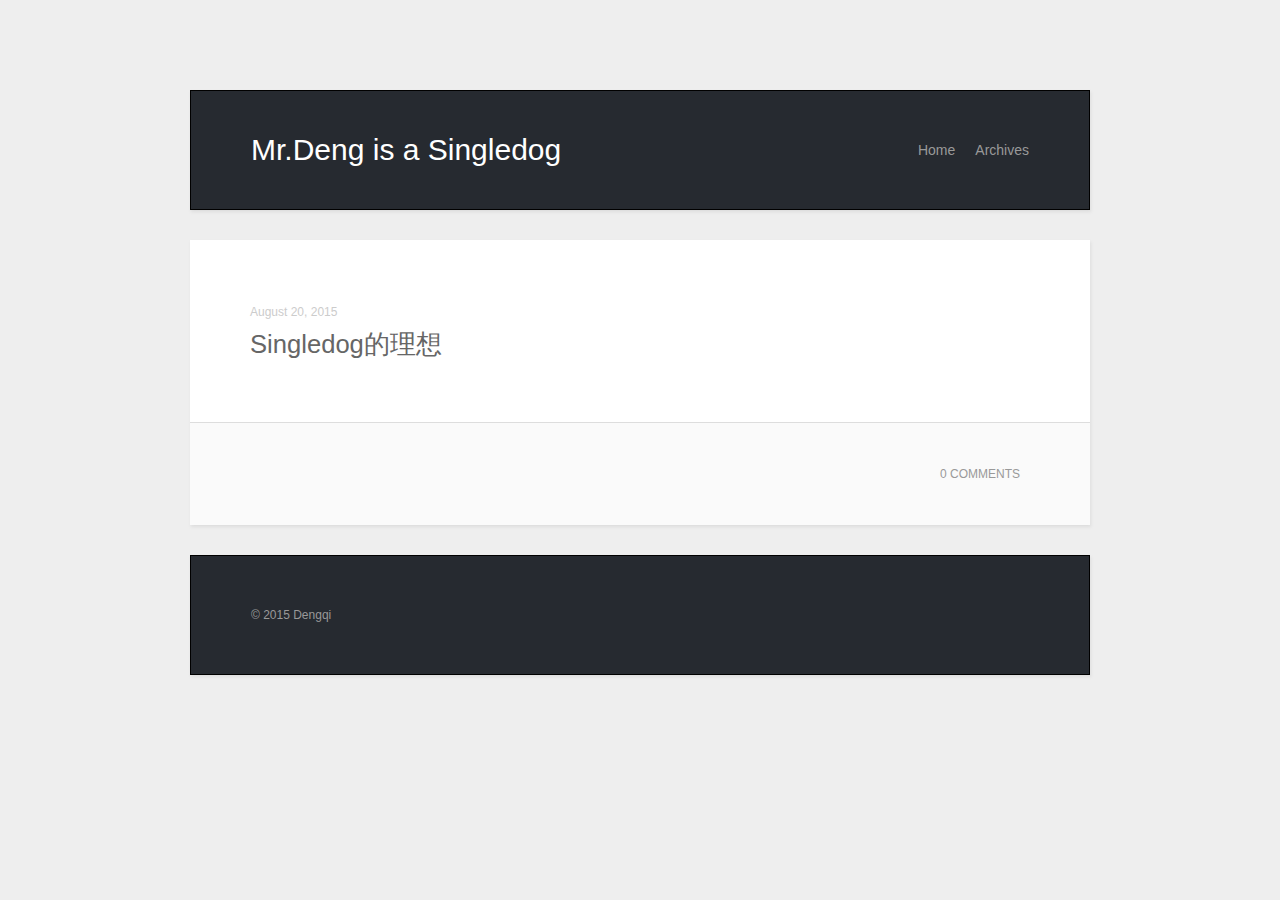
<file: archives/index.html>
<!DOCTYPE html><html><head><meta charset="utf-8"><meta http-equiv="X-UA-Compatible" content="IE=edge"><meta name="viewport" content="width=device-width, initial-scale=1"><link rel="alternative" href="/atom.xml" title="Mr.Deng is a Singledog" type="application/atom+xml"><link rel="icon" href="/favicon.png"><title>Archives - Mr.Deng is a Singledog</title><link rel="stylesheet" href="/css/main.css" type="text/css"><!--[if lt IE 9]><script>(function(a,b){a="abbr article aside audio bdi canvas data datalist details dialog figcaption figure footer header hgroup main mark meter nav output progress section summary template time video".split(" ");for(b=a.length-1;b>=0;b--)document.createElement(a[b])})()</script><![endif]--></head><body><header class="head"><h1 class="head-title u-fl"><a href="/">Mr.Deng is a Singledog</a></h1><nav class="head-nav u-fr"><ul class="head-nav__list"><li class="head-nav__item"><a href="/" class="head-nav__link">Home</a></li><li class="head-nav__item"><a href="/archives" class="head-nav__link">Archives</a></li></ul></nav></header><main class="main"><article class="post"><header class="post__head"><time datetime="2015-08-19T19:24:26.131Z" class="post__time">August 20, 2015</time><h1 class="post__title"><a href="/2015/08/20/Singledog的理想/">Singledog的理想</a></h1></header><footer class="post__foot u-cf"><a href="/2015/08/20/Singledog的理想/#disqus_thread" class="post__foot-link u-fr">0 COMMENTS</a></footer></article></main><footer class="foot"><div class="foot-copy u-fl">&copy; 2015 Dengqi</div></footer></body></html>
</file>
<file: css/main.css>
/* ==========================================================================
   Init
   ========================================================================== */
/* normalize.css v3.0.1 | MIT License | git.io/normalize */
html {
  font-family: sans-serif;
  -ms-text-size-adjust: 100%;
  -webkit-text-size-adjust: 100%;
}
body {
  margin: 0;
}
article,
aside,
details,
figcaption,
figure,
footer,
header,
hgroup,
main,
nav,
section,
summary {
  display: block;
}
audio,
canvas,
progress,
video {
  display: inline-block;
  vertical-align: baseline;
}
audio:not([controls]) {
  display: none;
  height: 0;
}
[hidden],
template {
  display: none;
}
a {
  background: transparent;
}
a:active,
a:hover {
  outline: 0;
}
abbr[title] {
  border-bottom: 1px dotted;
}
b,
strong {
  font-weight: bold;
}
dfn {
  font-style: italic;
}
h1 {
  font-size: 2em;
  margin: 0.67em 0;
}
mark {
  background: #ff0;
  color: #000;
}
small {
  font-size: 80%;
}
sub,
sup {
  font-size: 75%;
  line-height: 0;
  position: relative;
  vertical-align: baseline;
}
sup {
  top: -0.5em;
}
sub {
  bottom: -0.25em;
}
img {
  border: 0;
}
svg:not(:root) {
  overflow: hidden;
}
figure {
  margin: 1em 40px;
}
hr {
  -moz-box-sizing: content-box;
  box-sizing: content-box;
  height: 0;
}
pre {
  overflow: auto;
}
code,
kbd,
pre,
samp {
  font-family: monospace, monospace;
  font-size: 1em;
}
button,
input,
optgroup,
select,
textarea {
  color: inherit;
  font: inherit;
  margin: 0;
}
button {
  overflow: visible;
}
button,
select {
  text-transform: none;
}
button,
html input[type="button"],
input[type="reset"],
input[type="submit"] {
  -webkit-appearance: button;
  cursor: pointer;
}
button[disabled],
html input[disabled] {
  cursor: default;
}
button::-moz-focus-inner,
input::-moz-focus-inner {
  border: 0;
  padding: 0;
}
input {
  line-height: normal;
}
input[type="checkbox"],
input[type="radio"] {
  box-sizing: border-box;
  padding: 0;
}
input[type="number"]::-webkit-inner-spin-button,
input[type="number"]::-webkit-outer-spin-button {
  height: auto;
}
input[type="search"] {
  -webkit-appearance: textfield;
  -moz-box-sizing: content-box;
  -webkit-box-sizing: content-box;
  box-sizing: content-box;
}
input[type="search"]::-webkit-search-cancel-button,
input[type="search"]::-webkit-search-decoration {
  -webkit-appearance: none;
}
fieldset {
  border: 1px solid #c0c0c0;
  margin: 0 2px;
  padding: 0.35em 0.625em 0.75em;
}
legend {
  border: 0;
  padding: 0;
}
textarea {
  overflow: auto;
}
optgroup {
  font-weight: bold;
}
table {
  border-collapse: collapse;
  border-spacing: 0;
}
td,
th {
  padding: 0;
}
/* ==========================================================================
   Base
   ========================================================================== */
@font-face {
  font-family: 'icon';
  src: url("../fonts/icon.eot?-3uy3dk");
  src: url("../fonts/icon.eot?#iefix-3uy3dk") format('embedded-opentype'), url("../fonts/icon.woff?-3uy3dk") format('woff'), url("../fonts/icon.ttf?-3uy3dk") format('truetype'), url("../fonts/icon.svg?-3uy3dk#icon") format('svg');
  font-weight: normal;
  font-style: normal;
}
[class^="icon-"],
[class*=" icon-"] {
  font-family: 'icon';
  font-style: normal;
  -webkit-font-smoothing: antialiased;
  -moz-osx-font-smoothing: grayscale;
}
.icon-arrow-right:before {
  content: "\e600";
}
.icon-arrow-left:before {
  content: "\e601";
}
html {
  background: #eee;
  color: #666;
}
body {
  font-size: 14px;
  font-size: 0.875rem;
  line-height: 1.6em;
  font-family: 'Helvetica Neue', 'Hiragino Sans GB', 'WenQuanYi Micro Hei', 'Microsoft Yahei', sans-serif;
}
code,
kbd,
pre,
samp {
  font-family: 'Source Code Pro', Consolas, 'Liberation Mono', Courier, monospace, serif;
}
a {
  color: #258fb8;
  text-decoration: none;
}
blockquote,
dl,
dd,
h1,
h2,
h3,
h4,
h5,
h6,
figure,
p,
pre {
  margin: 0;
}
button {
  padding: 0;
  border: 0;
  background: transparent;
}
fieldset {
  margin: 0;
  padding: 0;
  border: 0;
}
iframe {
  border: 0;
}
ol,
ul,
menu {
  margin: 0;
  padding: 0;
  list-style: none;
}
img,
audio,
canvas,
video {
  vertical-align: middle;
}
.u-cf:before,
.u-cf:after {
  content: '';
  display: table;
}
.u-cf:after {
  clear: both;
}
.u-bfc {
  overflow: hidden;
}
.u-fl {
  float: left;
}
.u-fr {
  float: right;
}
.u-hidden {
  display: none;
  visibility: hidden;
}
.echo {
  font-size: 14px;
  font-size: 0.875rem;
  line-height: 1.6em;
}
.echo a {
  color: #258fb8;
}
.echo a:hover,
.echo a:focus,
.echo a:active {
  text-decoration: underline;
}
.echo h1,
.echo h2,
.echo h3,
.echo h4,
.echo h5,
.echo h6 {
  font-weight: normal;
  line-height: 1.3;
  margin: 1em 0;
}
.echo h1 {
  font-size: 30px;
  font-size: 1.875rem;
}
.echo h2 {
  font-size: 24px;
  font-size: 1.5rem;
}
.echo h3 {
  font-size: 18px;
  font-size: 1.125rem;
}
.echo h4,
.echo h5,
.echo h6 {
  font-size: 14px;
  font-size: 0.875rem;
}
.echo p {
  margin: 1em 0;
}
.echo address,
.echo blockquote,
.echo dl,
.echo figure,
.echo form,
.echo hr,
.echo img,
.echo ol,
.echo pre,
.echo table,
.echo ul {
  margin: 1.6em 0;
}
.echo hr {
  margin: 1.6em auto;
  width: 61%;
  height: 4px;
  border: none;
  background: #eee;
}
.echo img {
  max-width: 100%;
  height: auto;
}
.echo caption {
  text-transform: uppercase;
  padding: 1em;
  color: #777;
}
.echo thead {
  background-color: #eee;
}
.echo td,
.echo th {
  border: 1px solid #cbcbcb;
  padding: 0.5em 1em;
  text-align: left;
  font-weight: normal;
}
.echo tfoot {
  background-color: #f4f4f4;
}
.echo dl,
.echo ol,
.echo ul {
  margin-left: 2em;
}
.echo dd {
  margin-left: 1em;
}
.echo ol {
  list-style: decimal outside;
}
.echo ul {
  list-style: disc outside;
}
.echo figcaption {
  font-size: 0.85em;
}
.echo blockquote small,
.echo cite {
  color: #777;
}
.echo abbr {
  cursor: help;
}
.echo address {
  font-style: normal;
}
.echo code,
.echo kbd {
  display: inline-block;
  margin: 0 0.1em;
  padding: 0 0.5em;
  border: 1px solid #ccc;
  border-radius: 3px;
  background-color: #f7f7f7;
  text-shadow: 0 1px 0 #fff;
  white-space: nowrap;
  font-size: 0.85em;
  line-height: normal;
}
.echo kbd {
  box-shadow: 0 1px 0px #ccc, 0 0 0 2px #fff inset;
}
.echo blockquote {
  padding: 1.6em;
  border-left: 5px solid #ddd;
  background-color: #eee;
}
.highlight {
  overflow: auto;
  background-color: #2d2d2d;
  color: #ccc;
}
.highlight .gutter {
  color: #666;
}
.highlight figcaption {
  margin-bottom: 1em;
  color: #999;
  font-size: 0.85em;
}
.highlight figcaption a {
  float: right;
}
.highlight .comment,
.highlight .title {
  color: #999;
}
.highlight .variable,
.highlight .attribute,
.highlight .tag,
.highlight .regexp,
.highlight .ruby .constant,
.highlight .xml .tag .title,
.highlight .xml .pi,
.highlight .xml .doctype,
.highlight .html .doctype,
.highlight .css .id,
.highlight .css .class,
.highlight .css .pseudo {
  color: #f2777a;
}
.highlight .number,
.highlight .preprocessor,
.highlight .built_in,
.highlight .literal,
.highlight .params,
.highlight .constant {
  color: #f99157;
}
.highlight .class,
.highlight .ruby .class .title,
.highlight .css .rules .attribute {
  color: #9c9;
}
.highlight .string,
.highlight .value,
.highlight .inheritance,
.highlight .header,
.highlight .ruby .symbol,
.highlight .xml .cdata {
  color: #9c9;
}
.highlight .css .hexcolor {
  color: #6cc;
}
.highlight .function,
.highlight .python .decorator,
.highlight .python .title,
.highlight .ruby .function .title,
.highlight .ruby .title .keyword,
.highlight .perl .sub,
.highlight .javascript .title,
.highlight .coffeescript .title {
  color: #69c;
}
.highlight .keyword,
.highlight .javascript .function {
  color: #c9c;
}
/* ==========================================================================
   Partial
   ========================================================================== */
.head,
.main,
.foot {
  margin: 0 auto;
  width: 900px;
}
.head,
.foot {
  padding: 0 60px;
  height: 120px;
  border: 1px solid #000;
  background-color: #262a30;
  box-shadow: 1px 2px 3px #ddd;
  line-height: 118px;
  -moz-box-sizing: border-box;
  box-sizing: border-box;
}
.head {
  margin-top: 90px;
}
.head-title {
  font-size: 30px;
  font-size: 1.875rem;
  font-weight: normal;
}
.head-title > a {
  color: #fff;
}
.head-nav__item {
  display: inline-block;
  margin-left: 20px;
}
.head-nav__link {
  color: #999;
}
.head-nav__link:hover {
  color: #fff;
  text-decoration: underline;
}
.main {
  margin-top: 30px;
  margin-bottom: 30px;
}
.archive-title {
  margin: 1.6em;
  text-align: center;
  font-size: 25.6px;
  font-size: 1.6rem;
  font-weight: normal;
}
.comments {
  margin: 30px 0;
  padding: 60px;
  background-color: #fff;
  box-shadow: 1px 2px 3px #ddd;
}
.foot {
  margin-bottom: 30px;
}
.foot-copy {
  color: #999;
  font-size: 12px;
  font-size: 0.75rem;
}
.page-menu__item {
  display: inline-block;
}
.page-menu__link {
  color: #fff;
  font-size: 30px;
  font-size: 1.875rem;
}
.page-menu__link--disabled {
  color: #999;
}
.post {
  overflow: hidden;
  margin-top: 30px;
  background-color: #fff;
  box-shadow: 1px 2px 3px #ddd;
}
.post__head {
  margin: 60px;
}
.post__time {
  color: #ccc;
  font-size: 12px;
  font-size: 0.75rem;
}
.post__title {
  margin-top: 5px;
  line-height: 1.3;
  font-size: 25.6px;
  font-size: 1.6rem;
  font-weight: normal;
}
.post__title > a {
  color: #666;
}
.post__image {
  display: block;
  margin: 60px 0;
}
.post__image > img {
  width: 100%;
}
.post__main {
  margin: 60px;
}
.post__main .highlight {
  margin: 1.6em -60px;
  padding: 30px;
}
.post__main .highlight figcaption {
  padding: 0 30px;
}
.post__main .highlight table {
  margin: 0;
  width: auto;
  border: none;
}
.post__main .highlight td,
.post__main .highlight th {
  border: none;
}
.post__main .highlight pre {
  margin: 0;
}
.post__main h1 {
  font-size: 25.6px;
  font-size: 1.6rem;
}
.post__main h2 {
  font-size: 22.4px;
  font-size: 1.4rem;
}
.post__main h3 {
  font-size: 19.2px;
  font-size: 1.2rem;
}
.post__main blockquote {
  margin: 1.6em -60px;
  padding: 30px 60px;
  border-left: 5px solid #ddd;
  background-color: #eee;
}
.post__main img {
  display: block;
  margin: 1.6em auto;
}
.post__foot {
  padding: 30px 60px;
  border-top: 1px solid #ddd;
  background-color: #fafafa;
}
.post__foot-link,
.post__tag__link,
.post__more {
  padding: 10px;
  color: #999;
  font-size: 12px;
  font-size: 0.75rem;
}
.post__tag__item {
  display: inline-block;
}
.post__tag__link {
  display: block;
}
.post__tag__link:hover {
  color: #686868;
}
.post__tag__link:before {
  content: "#";
}
.post__more {
  padding: 10px 20px;
  border: 1px solid #bbb;
  border-radius: 3px;
  background-color: #cfcfcf;
  color: #fff;
}
.post__more:hover {
  background-color: #ddd;
}
/* ==========================================================================
   Responsive
   ========================================================================== */
@media (min-width: 768px) and (max-width: 979px) {
  body {
    margin: 30px;
  }
  .head,
  .main,
  .foot {
    width: 100%;
  }
  .head {
    margin-top: 0;
  }
  .foot {
    margin-bottom: 0;
  }
}
@media (max-width: 767px) {
  body {
    margin: 20px;
  }
  .head,
  .main,
  .foot {
    width: 100%;
  }
  .head,
  .foot {
    padding: 20px;
    height: auto;
    line-height: inherit;
  }
  .head-title,
  .head-nav,
  .foot-copy,
  .page-menu {
    float: none;
  }
  .main {
    margin-top: 20px;
    margin-bottom: 20px;
  }
  .head {
    margin-top: 0;
    text-align: center;
  }
  .head-nav {
    margin-top: 10px;
  }
  .head-nav__item {
    margin: 0 5px;
    margin-left: 0;
  }
  .post {
    margin-top: 20px;
  }
  .post__head,
  .post__main {
    margin: 20px;
  }
  .post__title {
    margin-top: 2px;
  }
  .post__main blockquote,
  .post__main .highlight {
    margin: 30px -20px;
    padding: 20px;
  }
  .post__foot {
    position: relative;
    padding: 10px;
  }
  .post__tag {
    display: none;
  }
  .post__more {
    box-sizing: border-box;
    width: 100%;
    text-align: center;
  }
  .post__image {
    margin: 20px -20px;
  }
  .post__image img {
    margin: 0 auto;
  }
  .foot {
    margin-bottom: 0;
    text-align: center;
  }
  .page-menu {
    margin-top: 10px;
  }
  .foot bdi {
    display: none;
  }
  .archive-title {
    margin: 20px;
  }
}
</file>
